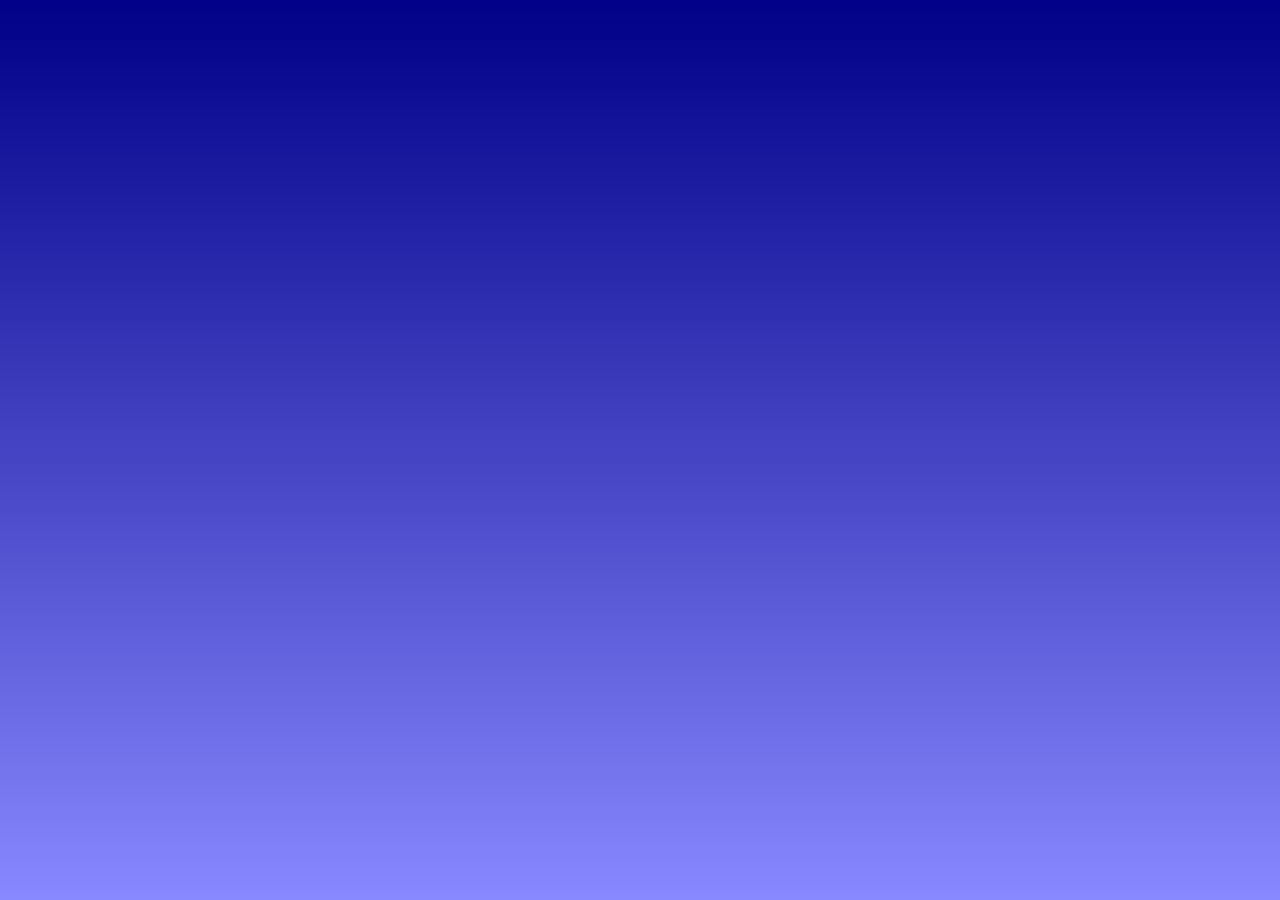
<file: index.html>
<!DOCTYPE html>
<html>
	<head>
		<meta charset="UTF-8">
		<link href="escape.css" rel="stylesheet" type="text/css">
		<title>Escape</title>
	</head>
	<body>
		<canvas id="canvas"></canvas>
		<script>
			var canvas = document.getElementById("canvas");
			canvas.width = window.innerWidth;
			canvas.height = window.innerHeight;

			var context = canvas.getContext("2d");

			context.rect(0, 0, canvas.width, canvas.height);
		
			var gradient = context.createLinearGradient(0, 0, 0, canvas.height);
			gradient.addColorStop(0, "#000088");
			gradient.addColorStop(1, "#8888FF");
			
			context.fillStyle = gradient;
			context.fill();
		</script>
	</body>
</html>
</file>
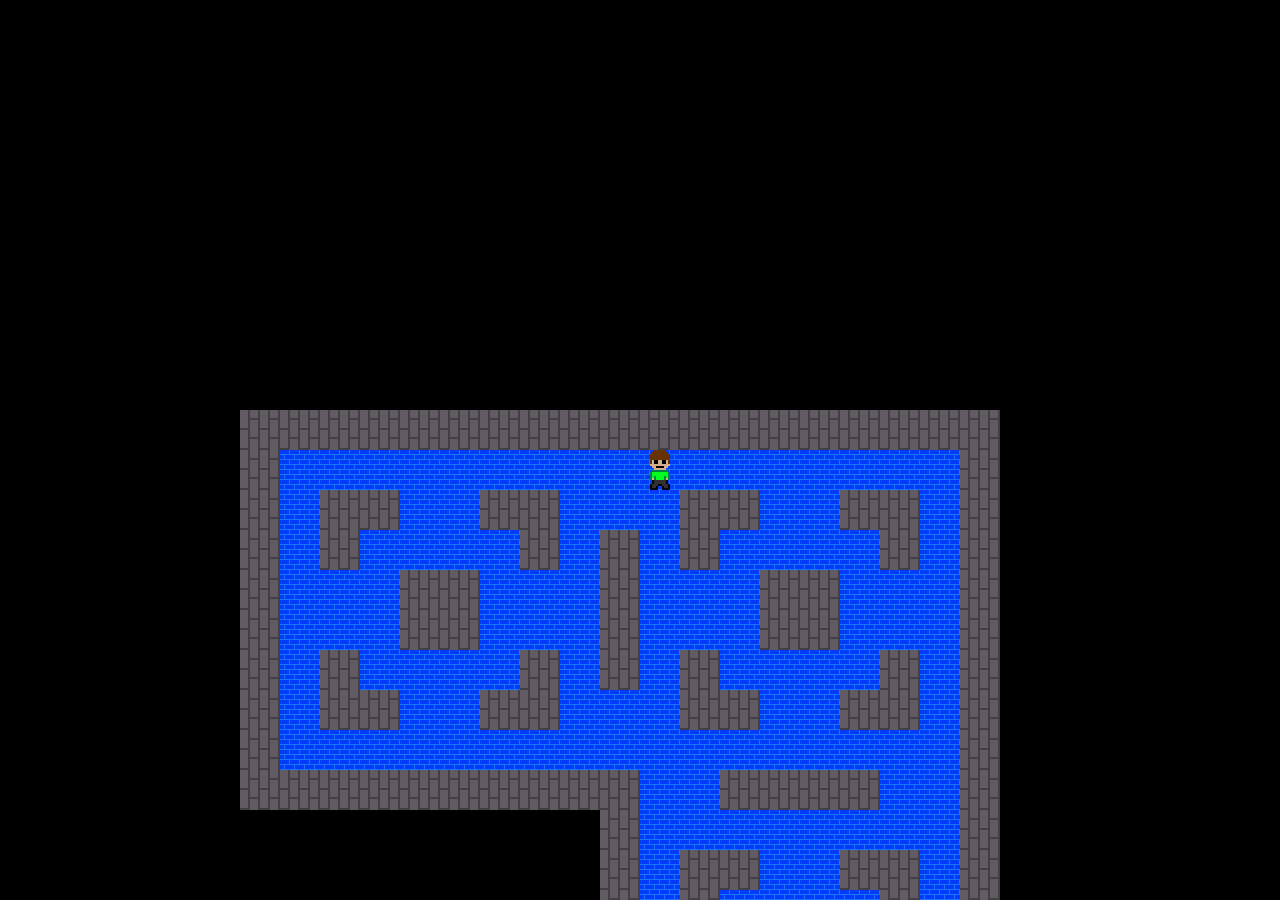
<file: src/index.html>
<!DOCTYPE html>
<html>
	<head>
		<meta charset="UTF-8">
		<title>My Friend Chris</title>
		<link href="maze.css" rel="stylesheet" type="text/css">
		<script src="js/jquery-1.11.2.js"></script>
		<script src="maze.js"></script>
	</head>
	<body></body>
</html>
</file>
<file: escape.css>
@CHARTSET "UTF-8";

/******************************************************************************
** Reset                                                                     **
** This is used to reduce browser inconsistencies in things like default     **
** line heights, margins and font sizes of headings, and so on.              **
**                                                                           **
** http://meyerweb.com/eric/tools/css/reset/                                 **
** v2.0 | 20110126                                                           **
** License: none (public domain)                                             **
******************************************************************************/
html, body, div, span, applet, object, iframe,
h1, h2, h3, h4, h5, h6, p, blockquote, pre,
a, abbr, acronym, address, big, cite, code,
del, dfn, em, img, ins, kbd, q, s, samp,
small, strike, strong, sub, sup, tt, var,
b, u, i, center,
dl, dt, dd, ol, ul, li,
fieldset, form, label, legend,
table, caption, tbody, tfoot, thead, tr, th, td,
article, aside, canvas, details, embed, 
figure, figcaption, footer, header, hgroup, 
menu, nav, output, ruby, section, summary,
time, mark, audio, video {
	margin: 0;
	padding: 0;
	border: 0;
	font-size: 100%;
	font: inherit;
	vertical-align: baseline;
}
/* HTML5 display-role reset for older browsers */
article, aside, details, figcaption, figure, 
footer, header, hgroup, menu, nav, section {
	display: block;
}
body {
	line-height: 1;
}
ol, ul {
	list-style: none;
}
blockquote, q {
	quotes: none;
}
blockquote:before, blockquote:after,
q:before, q:after {
	content: '';
	content: none;
}
table {
	border-collapse: collapse;
	border-spacing: 0;
}

/******************************************************************************
** Escape                                                                    **
******************************************************************************/
body {
	overflow: hidden;
}
canvas {
	display: block;
}
</file>
<file: src/maze.css>
@CHARTSET "UTF-8";

/******************************************************************************
** Reset                                                                     **
** This is used to reduce browser inconsistencies in things like default     **
** line heights, margins and font sizes of headings, and so on.              **
**                                                                           **
** http://meyerweb.com/eric/tools/css/reset/                                 **
** v2.0 | 20110126                                                           **
** License: none (public domain)                                             **
******************************************************************************/
html, body, div, span, applet, object, iframe,
h1, h2, h3, h4, h5, h6, p, blockquote, pre,
a, abbr, acronym, address, big, cite, code,
del, dfn, em, img, ins, kbd, q, s, samp,
small, strike, strong, sub, sup, tt, var,
b, u, i, center,
dl, dt, dd, ol, ul, li,
fieldset, form, label, legend,
table, caption, tbody, tfoot, thead, tr, th, td,
article, aside, canvas, details, embed, 
figure, figcaption, footer, header, hgroup, 
menu, nav, output, ruby, section, summary,
time, mark, audio, video {
	margin: 0;
	padding: 0;
	border: 0;
	font-size: 100%;
	font: inherit;
	vertical-align: baseline;
}
/* HTML5 display-role reset for older browsers */
article, aside, details, figcaption, figure, 
footer, header, hgroup, menu, nav, section {
	display: block;
}
body {
	line-height: 1;
}
ol, ul {
	list-style: none;
}
blockquote, q {
	quotes: none;
}
blockquote:before, blockquote:after,
q:before, q:after {
	content: '';
	content: none;
}
table {
	border-collapse: collapse;
	border-spacing: 0;
}

/******************************************************************************
** Escape                                                                    **
******************************************************************************/
body {
	overflow: hidden;
}
canvas {
	display: block;
	background: #000000;
}

.popup {
	position: absolute;
	top: 100px;
	left: 100px;
	padding: 5px;
	background: #FF0000;
	border: #00FF00 solid 2px;
}
</file>
